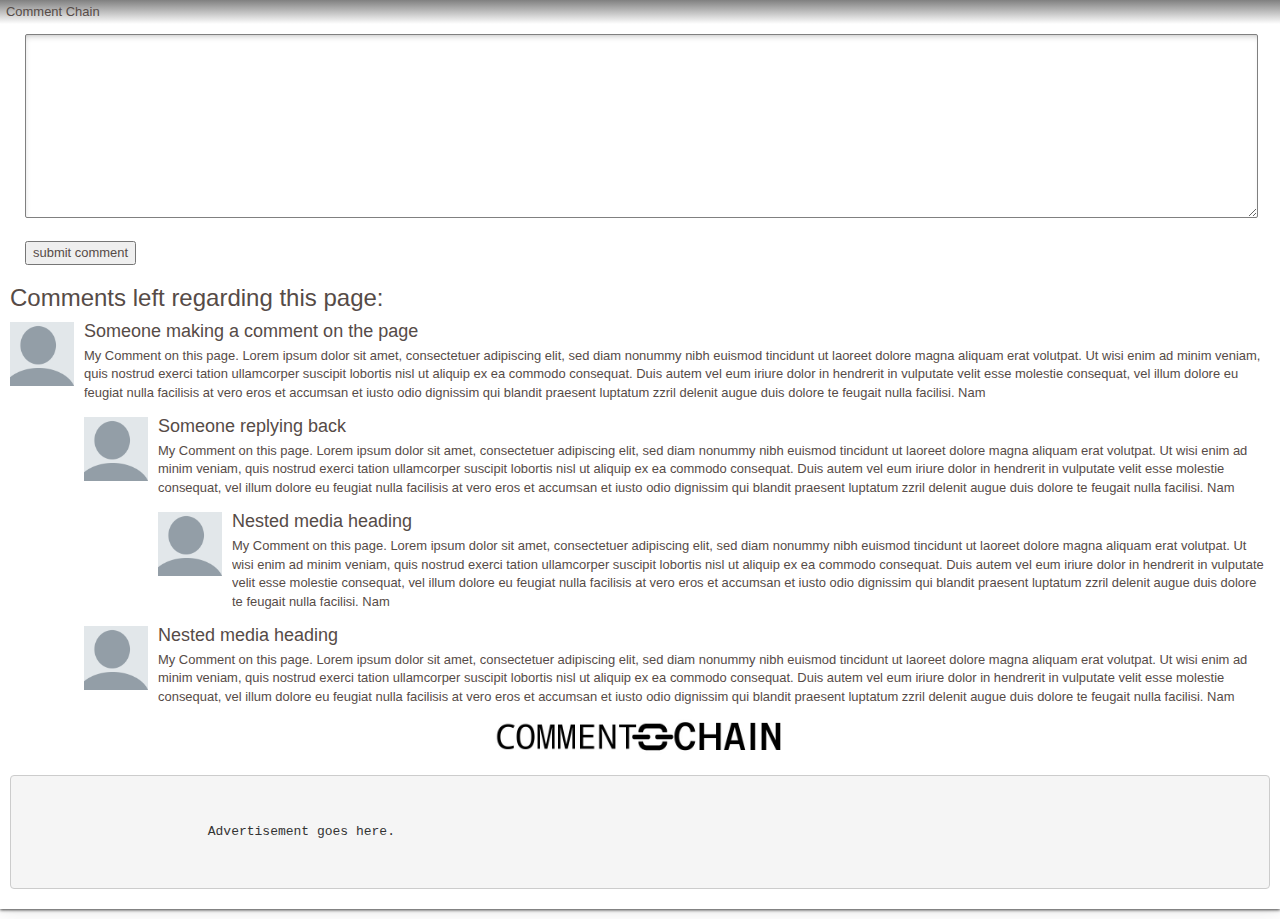
<file: data/index.html>
<html>
			<head>
			<title></title>
			<link href="css/bootstrap.css" rel="stylesheet">
			<link href="css/boxes.css" rel="stylesheet">
			<link href="css/main.css" rel="stylesheet">


			</head>
			<body>


			   <div class="box">
			   <h2>Comment Chain</h2>
			   


			   <div id="leave_comment" style="padding-left:15px;">
			   	
			   	<FORM NAME="leave_comment" ACTION=" METHOD="GET"> 
				<TEXTAREA NAME="comment" COLS="80" ROWS="8" VALUE="Leave a comment.">
			    </TEXTAREA><P>
				
				</FORM>

			<button id="1" >submit comment</button>

			   </div>





			  <h3 id="media-list">Comments left regarding this page:</h3>
			 
			  <div class="existing_comments">
			    <ul class="media-list">
			      <li class="media">
			        <a class="pull-left" href="#">
			        <img class="media-object" src="./images/generic_commenter.png" height=64px; alt="username">  
			        </a>
			        <div class="media-body">
			          <h4 class="media-heading">Someone making a comment on the page</h4>
			          <p>My Comment on this page.</h4>
			      Lorem ipsum dolor sit amet, consectetuer adipiscing elit, sed diam nonummy nibh euismod tincidunt ut laoreet dolore magna aliquam erat volutpat. Ut wisi enim ad minim veniam, quis nostrud exerci tation ullamcorper suscipit lobortis nisl ut aliquip ex ea commodo consequat. Duis autem vel eum iriure dolor in hendrerit in vulputate velit esse molestie consequat, vel illum dolore eu feugiat nulla facilisis at vero eros et accumsan et iusto odio dignissim qui blandit praesent luptatum zzril delenit augue duis dolore te feugait nulla facilisi. Nam</p>
			          <!-- Nested media object -->
			          <div class="media">
			            <a class="pull-left" href="#">
			                <img class="media-object" src="./images/generic_commenter.png" height=64px; alt="username">
			            </a>
			            <div class="media-body">
			              <h4 class="media-heading">Someone replying back</h4>
			              My Comment on this page.</h4>
			      Lorem ipsum dolor sit amet, consectetuer adipiscing elit, sed diam nonummy nibh euismod tincidunt ut laoreet dolore magna aliquam erat volutpat. Ut wisi enim ad minim veniam, quis nostrud exerci tation ullamcorper suscipit lobortis nisl ut aliquip ex ea commodo consequat. Duis autem vel eum iriure dolor in hendrerit in vulputate velit esse molestie consequat, vel illum dolore eu feugiat nulla facilisis at vero eros et accumsan et iusto odio dignissim qui blandit praesent luptatum zzril delenit augue duis dolore te feugait nulla facilisi. Nam
			              <!-- Nested media object -->
			              <div class="media">
			                <a class="pull-left" href="#">
			                    <img class="media-object" src="./images/generic_commenter.png" height=64px; alt="username">
			                </a>
			                <div class="media-body">
			                  <h4 class="media-heading">Nested media heading</h4>
			                  My Comment on this page.</h4>
			      Lorem ipsum dolor sit amet, consectetuer adipiscing elit, sed diam nonummy nibh euismod tincidunt ut laoreet dolore magna aliquam erat volutpat. Ut wisi enim ad minim veniam, quis nostrud exerci tation ullamcorper suscipit lobortis nisl ut aliquip ex ea commodo consequat. Duis autem vel eum iriure dolor in hendrerit in vulputate velit esse molestie consequat, vel illum dolore eu feugiat nulla facilisis at vero eros et accumsan et iusto odio dignissim qui blandit praesent luptatum zzril delenit augue duis dolore te feugait nulla facilisi. Nam
			                </div>
			              </div>
			            </div>
			          </div>
			          <!-- Nested media object -->
			          <div class="media">
			            <a class="pull-left" href="#">
			                <img class="media-object" src="./images/generic_commenter.png" height=64px; alt="username">
			            </a>
			            <div class="media-body">
			              <h4 class="media-heading">Nested media heading</h4>
			              My Comment on this page.</h4>
			      Lorem ipsum dolor sit amet, consectetuer adipiscing elit, sed diam nonummy nibh euismod tincidunt ut laoreet dolore magna aliquam erat volutpat. Ut wisi enim ad minim veniam, quis nostrud exerci tation ullamcorper suscipit lobortis nisl ut aliquip ex ea commodo consequat. Duis autem vel eum iriure dolor in hendrerit in vulputate velit esse molestie consequat, vel illum dolore eu feugiat nulla facilisis at vero eros et accumsan et iusto odio dignissim qui blandit praesent luptatum zzril delenit augue duis dolore te feugait nulla facilisi. Nam
			            </div>
			          </div>
			        </div>
			      </li>
			      


			    </ul>
			  </div>

			<div id="footer_1"><center><img src="images/comment-chain.jpg" height="40"></center></div>

			<br>

			<div class="highlight"><pre><code class="html">

			Advertisement goes here.

			</code></pre></div>


			</div>





			 </div>
			 </div>
			</body>
			</html>
</file>
<file: data/css/boxes.css>
/*
	960 Grid System ~ Core CSS.
	Learn more ~ http://960.gs/

	Licensed under GPL and MIT.
*/

/* =Containers
--------------------------------------------------------------------------------*/

.container_12,
.container_16
{
	width: 100%;
	height: 651px;
   overflow-y: auto;
  // overflow-x: hidden;
}


/* boxes
----------------------------------------------- */
.box {
	background:white;
	//border:solid 1px grey;
	margin-bottom:10px;
	padding:10px;
	height: auto;
	-webkit-box-shadow: 0px 1px 3px 0px rgba(0,0,0,.73), 0px 0px 18px 0px rgba(0,0,0,.13);
	-moz-box-shadow: 0px 1px 3px 0px rgba(0,0,0,.73), 0px 0px 18px 0px rgba(0,0,0,.13);
	box-shadow: 0px 1px 3px 0px rgba(0,0,0,.73), 0px 0px 18px 0px rgba(0,0,0,.13);
	 background-image: -moz-linear-gradient(bottom, white, #EAEAEA); 
}

.center{
 margin-left:auto;
 margin-right:auto;

}

.sorting_box {
	background:#E0E0E0;
	
	margin-bottom:10px;
	padding:10px 10px 1px 10px;
	height: 50px;
	-webkit-box-shadow: 0px 1px 3px 0px rgba(0,0,0,.73), 0px 0px 18px 0px rgba(0,0,0,.13);
	-moz-box-shadow: 0px 1px 3px 0px rgba(0,0,0,.73), 0px 0px 18px 0px rgba(0,0,0,.13);
	box-shadow: 0px 1px 3px 0px rgba(0,0,0,.73), 0px 0px 18px 0px rgba(0,0,0,.13);
}
.results_box {
	background:white;
	
	margin-bottom:10px;
	padding:10px 10px 1px 10px;
	height: 500px;
	-webkit-box-shadow: 0px 1px 3px 0px rgba(0,0,0,.73), 0px 0px 18px 0px rgba(0,0,0,.13);
	-moz-box-shadow: 0px 1px 3px 0px rgba(0,0,0,.73), 0px 0px 18px 0px rgba(0,0,0,.13);
	box-shadow: 0px 1px 3px 0px rgba(0,0,0,.73), 0px 0px 18px 0px rgba(0,0,0,.13);
}

.form_box {
	background:white;
	
	margin-bottom:10px;
	padding:20px;
	height: 640px;
	-webkit-box-shadow: 0px 1px 3px 0px rgba(0,0,0,.73), 0px 0px 18px 0px rgba(0,0,0,.13);
	-moz-box-shadow: 0px 1px 3px 0px rgba(0,0,0,.73), 0px 0px 18px 0px rgba(0,0,0,.13);
	box-shadow: 0px 1px 3px 0px rgba(0,0,0,.73), 0px 0px 18px 0px rgba(0,0,0,.13);
	  background-image: -moz-linear-gradient(top, white, #EAEAEA); 
 
}

.mini_form_box{
	background:white;

	margin-bottom:10px;
	padding:20px;
	height: auto;

	-webkit-box-shadow: 0px 1px 3px 0px rgba(0,0,0,.73), 0px 0px 18px 0px rgba(0,0,0,.13);
	-moz-box-shadow: 0px 1px 3px 0px rgba(0,0,0,.73), 0px 0px 18px 0px rgba(0,0,0,.13);
	box-shadow: 0px 1px 3px 0px rgba(0,0,0,.73), 0px 0px 18px 0px rgba(0,0,0,.13);
   background-image: -moz-linear-gradient(top, white, #EAEAEA); 
}

#display_block{

	display: block;
	
}

.box h2 {
	font-size:1em;
	font-weight:normal;
	

   background-image: -webkit-gradient(linear, left top, left bottom, from(grey),to(white)));
	background-image: -webkit-linear-gradient(top, grey, white);
	background-image: -moz-linear-gradient(top, white, #CCCCCC);
	background-image: -o-linear-gradient(top, rgb(114, 122, 134), rgb(80, 88, 100));
	background-image: -ms-linear-gradient(top, rgb(114, 122, 134), rgb(80, 88, 100));
	background-image: linear-gradient(top, rgb(114, 122, 134), rgb(80, 88, 100));
	

	margin:-10px -10px 0 -10px;
	padding:5px 6px;
}
.box h2 a,
.box h2 a.visible {
	color:#fff;
	background:#333 url("../img/switch_minus.gif") 97% 50% no-repeat;
	display:block;
	padding:6px 12px;
	margin:-6px -12px;
	border:none;
}
.grid_4 .box h2 a {
	background-position: 97% 50%;
}
.grid_5 .box h2 a {
	background-position: 98% 50%;
}
.grid_12 .box h2 a {
	background-position: 99% 50%;
}


.box h2 a.hidden,
.box h2 a.hidden:hover {
	background-image: url("../img/switch_plus.gif");
}
.box h2 a:hover {
	background-color:#111;
}
.block {
	padding-top:10px;
}
div.menu {
	padding:0;
}
div.menu h2 {
	margin:0;
}
div.menu .block {
	padding-top:0;
}




/* =Grid >> Global
--------------------------------------------------------------------------------*/

.grid_1,
.grid_2,
.grid_3,
.grid_4,
.grid_5,
.grid_6,
.grid_7,
.grid_8,
.grid_9,
.grid_10,
.grid_11,
.grid_12,
.grid_13,
.grid_14,
.grid_15,
.grid_16
{
	display: inline;
	float: left;
	margin-left: 1%;
	margin-right: 1%;
}

.container_12 .grid_3,
.container_16 .grid_4
{
	width: 23%;
}

.container_12 .grid_6,
.container_16 .grid_8
{
	width: 48%;
}

.container_12 .grid_9,
.container_16 .grid_12
{
	width: 73%;
}

.container_12 .grid_12,
.container_16 .grid_16
{
	width: 98%;
}

/* =Grid >> Children (Alpha ~ First, Omega ~ Last)
--------------------------------------------------------------------------------*/

.alpha
{
	margin-left: 0;
}

.omega
{
	margin-right: 0;
}

/* =Grid >> 12 Columns
--------------------------------------------------------------------------------*/

.container_12 .grid_1
{
	width: 6.333%;
}

.container_12 .grid_2
{
	width: 14.666%;
}

.container_12 .grid_4
{
	width: 31.333%;
}

.container_12 .grid_5
{
	width: 39.666%;
}

.container_12 .grid_7
{
	width: 56.333%;
}

.container_12 .grid_8
{
	width: 64.666%;
}

.container_12 .grid_10
{
	width: 81.333%;
}

.container_12 .grid_11
{
	width: 89.666%;
}

/* =Grid >> 16 Columns
--------------------------------------------------------------------------------*/

.container_16 .grid_1
{
	width: 4.25%;
}

.container_16 .grid_2
{
	width: 10.5%;
}

.container_16 .grid_3
{
	width: 16.75%;
}

.container_16 .grid_5
{
	width: 29.25%;
}

.container_16 .grid_6
{
	width: 35.5%;
}

.container_16 .grid_7
{
	width: 41.75%;
}

.container_16 .grid_9
{
	width: 54.25%;
}

.container_16 .grid_10
{
	width: 60.5%;
}

.container_16 .grid_11
{
	width: 66.75%;
}

.container_16 .grid_13
{
	width: 79.25%;
}

.container_16 .grid_14
{
	width: 85.5%;
}

.container_16 .grid_15
{
	width: 91.75%;
}

/* =Prefix Extra Space >> Global
--------------------------------------------------------------------------------*/

.container_12 .prefix_3,
.container_16 .prefix_4
{
	padding-left: 25%;
}

.container_12 .prefix_6,
.container_16 .prefix_8
{
	padding-left: 50%;
}

.container_12 .prefix_9,
.container_16 .prefix_12
{
	padding-left: 75%;
}

/* =Prefix Extra Space >> 12 Columns
--------------------------------------------------------------------------------*/

.container_12 .prefix_1
{
	padding-left: 8.333%;
}

.container_12 .prefix_2
{
	padding-left: 16.666%;
}

.container_12 .prefix_4
{
	padding-left: 33.333%;
}

.container_12 .prefix_5
{
	padding-left: 41.666%;
}

.container_12 .prefix_7
{
	padding-left: 58.333%;
}

.container_12 .prefix_8
{
	padding-left: 66.666%;
}

.container_12 .prefix_10
{
	padding-left: 83.333%;
}

.container_12 .prefix_11
{
	padding-left: 91.666%;
}

/* =Prefix Extra Space >> 16 Columns
--------------------------------------------------------------------------------*/

.container_16 .prefix_1
{
	padding-left: 6.25%;
}

.container_16 .prefix_2
{
	padding-left: 12.5%;
}

.container_16 .prefix_3
{
	padding-left: 18.75%;
}

.container_16 .prefix_5
{
	padding-left: 31.25%;
}

.container_16 .prefix_6
{
	padding-left: 37.5%;
}

.container_16 .prefix_7
{
	padding-left: 43.75%;
}

.container_16 .prefix_9
{
	padding-left: 56.25%;
}

.container_16 .prefix_10
{
	padding-left: 62.5%;
}

.container_16 .prefix_11
{
	padding-left: 68.75%;
}

.container_16 .prefix_13
{
	padding-left: 81.25%;
}

.container_16 .prefix_14
{
	padding-left: 87.5%;
}

.container_16 .prefix_15
{
	padding-left: 93.75%;
}

/* =Suffix Extra Space >> Global
--------------------------------------------------------------------------------*/

.container_12 .suffix_3,
.container_16 .suffix_4
{
	padding-right: 25%;
}

.container_12 .suffix_6,
.container_16 .suffix_8
{
	padding-right: 50%;
}

.container_12 .suffix_9,
.container_16 .suffix_12
{
	padding-right: 75%;
}

/* =Suffix Extra Space >> 12 Columns
--------------------------------------------------------------------------------*/

.container_12 .suffix_1
{
	padding-right: 8.333%;
}

.container_12 .suffix_2
{
	padding-right: 16.666%;
}

.container_12 .suffix_4
{
	padding-right: 33.333%;
}

.container_12 .suffix_5
{
	padding-right: 41.666%;
}

.container_12 .suffix_7
{
	padding-right: 58.333%;
}

.container_12 .suffix_8
{
	padding-right: 66.666%;
}

.container_12 .suffix_10
{
	padding-right: 83.333%;
}

.container_12 .suffix_11
{
	padding-right: 91.666%;
}

/* =Suffix Extra Space >> 16 Columns
--------------------------------------------------------------------------------*/

.container_16 .suffix_1
{
	padding-right: 6.25%;
}

.container_16 .suffix_2
{
	padding-right: 16.5%;
}

.container_16 .suffix_3
{
	padding-right: 18.75%;
}

.container_16 .suffix_5
{
	padding-right: 31.25%;
}

.container_16 .suffix_6
{
	padding-right: 37.5%;
}

.container_16 .suffix_7
{
	padding-right: 43.75%;
}

.container_16 .suffix_9
{
	padding-right: 56.25%;
}

.container_16 .suffix_10
{
	padding-right: 62.5%;
}

.container_16 .suffix_11
{
	padding-right: 68.75%;
}

.container_16 .suffix_13
{
	padding-right: 81.25%;
}

.container_16 .suffix_14
{
	padding-right: 87.5%;
}

.container_16 .suffix_15
{
	padding-right: 93.75%;
}

/* =Clear Floated Elements
--------------------------------------------------------------------------------*/

/* http://sonspring.com/journal/clearing-floats */

html body * span.clear,
html body * div.clear,
html body * li.clear,
html body * dd.clear
{
	background: none;
	border: 0;
	clear: both;
	display: block;
	float: none;
	font-size: 0;
	list-style: none;
	margin: 0;
	padding: 0;
	overflow: hidden;
	visibility: hidden;
	width: 0;
	height: 0;
}

/* http://www.positioniseverything.net/easyclearing.html */

.clearfix:after
{
	clear: both;
	content: '.';
	display: block;
	visibility: hidden;
	height: 0;
}

.clearfix
{
	display: inline-block;
}

* html .clearfix
{
	height: 1%;
}

.clearfix
{
	display: block;
}
</file>
<file: data/css/main.css>
textarea
{

width: 99%;
border:solid 1px grey;
margin-top:10px;
margin-bottom:10px;
-webkit-border-radius: 2px;
-moz-border-radius: 2px;
border-radius: 2px;

font-family:Arial, sans-serif;
font-size:1.2em;
font-weight:bold;
color:#333;
cursor:pointer;
-moz-box-shadow: inset 1px 4px 9px -6px rgba(0,0,0,0.5);
-webkit-box-shadow: inset 1px 4px 9px -6px rgba(0, 0, 0, 0.5);
box-shadow: inset 1px 4px 9px -6px rgba(0,0,0,0.5);
//background-image: -webkit-gradient(linear, left top, left bottom, from(#ddd), to(#aaa));
//background-image: -webkit-linear-gradient(top, #ddd, #aaa);
background-image: -moz-linear-gradient(top,  #EAEAEA , white);
//background-image: -ms-linear-gradient(top, #ddd, #aaa);
//background-image: -o-linear-gradient(top, #ddd, #aaa);
//background-image: linear-gradient(top, #ddd, #aaa);

}


html, body {
  font-size: 90%;
  font-family: 'Roboto', sans-serif;  
  color:#564b47;  

  margin: 0;
  height: auto;
  background-image: -moz-linear-gradient(top, grey, #F2F2F2, grey 100%); 
 
}

a:link {
color: black;
}

fieldset{
border:1px solid green
}






div#footer {
   background-image: -moz-linear-gradient(top, white 3%, grey 50%);  
   border-bottom: solid black 1px;
   border-top: solid black 1px;
   border-left: solid grey 1px;
   border-right: solid grey 1px;
   height: 67px;
  // width: 2000px;


   margin-left: auto ;
   margin-right: auto ;

   
}



/* spiffy css buttons */


/* button
---------------------------------------------- */
.button {
	display: inline-block;
	zoom: 1; /* zoom and *display = ie7 hack for display:inline-block */
	*display: inline;
	vertical-align: baseline;
	margin: 0 2px;
	outline: none;
	cursor: pointer;
	text-align: center;
	text-decoration: none;
	font: 14px/100% Arial, Helvetica, sans-serif;
	padding: .5em 2em .55em;
	text-shadow: 0 1px 1px rgba(0,0,0,.3);
	-webkit-border-radius: .5em;
	-moz-border-radius: .5em;
	border-radius: .5em;
	-webkit-box-shadow: 0 1px 2px rgba(0,0,0,.2);
	-moz-box-shadow: 0 1px 2px rgba(0,0,0,.2);
	box-shadow: 0 1px 2px rgba(0,0,0,.2);
}
.button:hover {
	text-decoration: none;
}
.button:active {
	position: relative;
	top: 1px;
}

.bigrounded {
	-webkit-border-radius: 2em;
	-moz-border-radius: 2em;
	border-radius: 2em;
}
.medium {
	font-size: 12px;
	padding: .4em 1.5em .42em;
}
.small {
	font-size: 11px;
	padding: .2em 1em .275em;
}

/* color styles
---------------------------------------------- */

/* black */
.black {
	color: #d7d7d7;
	border: solid 1px #333;
	background: #333;
	background: -webkit-gradient(linear, left top, left bottom, from(#666), to(#000));
	background: -moz-linear-gradient(top,  #666,  #000);
	filter:  progid:DXImageTransform.Microsoft.gradient(startColorstr='#666666', endColorstr='#000000');
}
.black:hover {
	background: #000;
	background: -webkit-gradient(linear, left top, left bottom, from(#444), to(#000));
	background: -moz-linear-gradient(top,  #444,  #000);
	filter:  progid:DXImageTransform.Microsoft.gradient(startColorstr='#444444', endColorstr='#000000');
}
.black:active {
	color: #666;
	background: -webkit-gradient(linear, left top, left bottom, from(#000), to(#444));
	background: -moz-linear-gradient(top,  #000,  #444);
	filter:  progid:DXImageTransform.Microsoft.gradient(startColorstr='#000000', endColorstr='#666666');
}

/* gray */
.gray {
	color: #e9e9e9;
	border: solid 1px #555;
	background: #6e6e6e;
	background: -webkit-gradient(linear, left top, left bottom, from(#888), to(#575757));
	background: -moz-linear-gradient(top,  #888,  #575757);
	filter:  progid:DXImageTransform.Microsoft.gradient(startColorstr='#888888', endColorstr='#575757');
}
.gray:hover {
	background: #616161;
	background: -webkit-gradient(linear, left top, left bottom, from(#757575), to(#4b4b4b));
	background: -moz-linear-gradient(top,  #757575,  #4b4b4b);
	filter:  progid:DXImageTransform.Microsoft.gradient(startColorstr='#757575', endColorstr='#4b4b4b');
}
.gray:active {
	color: #afafaf;
	background: -webkit-gradient(linear, left top, left bottom, from(#575757), to(#888));
	background: -moz-linear-gradient(top,  #575757,  #888);
	filter:  progid:DXImageTransform.Microsoft.gradient(startColorstr='#575757', endColorstr='#888888');
}

/* white */
.white {
	color: #606060;
	border: solid 1px #b7b7b7;
	background: #fff;
	background: -webkit-gradient(linear, left top, left bottom, from(#fff), to(#ededed));
	background: -moz-linear-gradient(top,  #fff,  #ededed);
	filter:  progid:DXImageTransform.Microsoft.gradient(startColorstr='#ffffff', endColorstr='#ededed');
}
.white:hover {
	background: #ededed;
	background: -webkit-gradient(linear, left top, left bottom, from(#fff), to(#dcdcdc));
	background: -moz-linear-gradient(top,  #fff,  #dcdcdc);
	filter:  progid:DXImageTransform.Microsoft.gradient(startColorstr='#ffffff', endColorstr='#dcdcdc');
}
.white:active {
	color: #999;
	background: -webkit-gradient(linear, left top, left bottom, from(#ededed), to(#fff));
	background: -moz-linear-gradient(top,  #ededed,  #fff);
	filter:  progid:DXImageTransform.Microsoft.gradient(startColorstr='#ededed', endColorstr='#ffffff');
}

/* white red */
.whitered {
	color: red;
	border: solid 1px #b7b7b7;
	background: #fff;
	background: -webkit-gradient(linear, left top, left bottom, from(#fff), to(#ededed));
	background: -moz-linear-gradient(top,  #fff,  #ededed);
	filter:  progid:DXImageTransform.Microsoft.gradient(startColorstr='#ffffff', endColorstr='#ededed');
}
.whitered:hover {
	color: red;

	//background: -webkit-gradient(linear, left top, left bottom, from(yellow), to(#dcdcdc));
	background: -moz-linear-gradient(top,  #fff,  #dcdcdc);
	filter:  progid:DXImageTransform.Microsoft.gradient(startColorstr='#ffffff', endColorstr='#dcdcdc');
}
.whitered:active {
	color: red;
	background: -webkit-gradient(linear, left top, left bottom, from(#ededed), to(#fff));
	background: -moz-linear-gradient(top,  #fff,  #fff);
	filter:  progid:DXImageTransform.Microsoft.gradient(startColorstr='#ededed', endColorstr='#ffffff');
}

/* orange */
.orange {
	color: #fef4e9;
	border: solid 1px #da7c0c;
	background: #f78d1d;
	background: -webkit-gradient(linear, left top, left bottom, from(#faa51a), to(#f47a20));
	background: -moz-linear-gradient(top,  #faa51a,  #f47a20);
	filter:  progid:DXImageTransform.Microsoft.gradient(startColorstr='#faa51a', endColorstr='#f47a20');
}
.orange:hover {
	background: #f47c20;
	background: -webkit-gradient(linear, left top, left bottom, from(#f88e11), to(#f06015));
	background: -moz-linear-gradient(top,  #f88e11,  #f06015);
	filter:  progid:DXImageTransform.Microsoft.gradient(startColorstr='#f88e11', endColorstr='#f06015');
}
.orange:active {
	color: #fcd3a5;
	background: -webkit-gradient(linear, left top, left bottom, from(#f47a20), to(#faa51a));
	background: -moz-linear-gradient(top,  #f47a20,  #faa51a);
	filter:  progid:DXImageTransform.Microsoft.gradient(startColorstr='#f47a20', endColorstr='#faa51a');
}

/* red */
.red {
	color: #faddde;
	border: solid 1px #980c10;
	background: #d81b21;
	background: -webkit-gradient(linear, left top, left bottom, from(#ed1c24), to(#aa1317));
	background: -moz-linear-gradient(top,  #ed1c24,  #aa1317);
	filter:  progid:DXImageTransform.Microsoft.gradient(startColorstr='#ed1c24', endColorstr='#aa1317');
}
.red:hover {
	background: #b61318;
	background: -webkit-gradient(linear, left top, left bottom, from(#c9151b), to(#a11115));
	background: -moz-linear-gradient(top,  #c9151b,  #a11115);
	filter:  progid:DXImageTransform.Microsoft.gradient(startColorstr='#c9151b', endColorstr='#a11115');
}
.red:active {
	color: #de898c;
	background: -webkit-gradient(linear, left top, left bottom, from(#aa1317), to(#ed1c24));
	background: -moz-linear-gradient(top,  #aa1317,  #ed1c24);
	filter:  progid:DXImageTransform.Microsoft.gradient(startColorstr='#aa1317', endColorstr='#ed1c24');
}

/* blue */
.blue {
	color: #d9eef7;
	border: solid 1px #0076a3;
	background: #0095cd;
	background: -webkit-gradient(linear, left top, left bottom, from(#00adee), to(#0078a5));
	background: -moz-linear-gradient(top,  #00adee,  #0078a5);
	filter:  progid:DXImageTransform.Microsoft.gradient(startColorstr='#00adee', endColorstr='#0078a5');
}
.blue:hover {
	background: #007ead;
	background: -webkit-gradient(linear, left top, left bottom, from(#0095cc), to(#00678e));
	background: -moz-linear-gradient(top,  #0095cc,  #00678e);
	filter:  progid:DXImageTransform.Microsoft.gradient(startColorstr='#0095cc', endColorstr='#00678e');
}
.blue:active {
	color: #80bed6;
	background: -webkit-gradient(linear, left top, left bottom, from(#0078a5), to(#00adee));
	background: -moz-linear-gradient(top,  #0078a5,  #00adee);
	filter:  progid:DXImageTransform.Microsoft.gradient(startColorstr='#0078a5', endColorstr='#00adee');
}

/* rosy */
.rosy {
	color: #fae7e9;
	border: solid 1px #b73948;
	background: #da5867;
	background: -webkit-gradient(linear, left top, left bottom, from(#f16c7c), to(#bf404f));
	background: -moz-linear-gradient(top,  #f16c7c,  #bf404f);
	filter:  progid:DXImageTransform.Microsoft.gradient(startColorstr='#f16c7c', endColorstr='#bf404f');
}
.rosy:hover {
	background: #ba4b58;
	background: -webkit-gradient(linear, left top, left bottom, from(#cf5d6a), to(#a53845));
	background: -moz-linear-gradient(top,  #cf5d6a,  #a53845);
	filter:  progid:DXImageTransform.Microsoft.gradient(startColorstr='#cf5d6a', endColorstr='#a53845');
}
.rosy:active {
	color: #dca4ab;
	background: -webkit-gradient(linear, left top, left bottom, from(#bf404f), to(#f16c7c));
	background: -moz-linear-gradient(top,  #bf404f,  #f16c7c);
	filter:  progid:DXImageTransform.Microsoft.gradient(startColorstr='#bf404f', endColorstr='#f16c7c');
}

/* green */
.green {
	color: #e8f0de;
	border: solid 1px #538312;
	background: #64991e;
	background: -webkit-gradient(linear, left top, left bottom, from(#7db72f), to(#4e7d0e));
	background: -moz-linear-gradient(top,  #7db72f,  #4e7d0e);
	filter:  progid:DXImageTransform.Microsoft.gradient(startColorstr='#7db72f', endColorstr='#4e7d0e');
}
.green:hover {
	background: #538018;
	background: -webkit-gradient(linear, left top, left bottom, from(#6b9d28), to(#436b0c));
	background: -moz-linear-gradient(top,  #6b9d28,  #436b0c);
	filter:  progid:DXImageTransform.Microsoft.gradient(startColorstr='#6b9d28', endColorstr='#436b0c');
}
.green:active {
	color: #a9c08c;
	background: -webkit-gradient(linear, left top, left bottom, from(#4e7d0e), to(#7db72f));
	background: -moz-linear-gradient(top,  #4e7d0e,  #7db72f);
	filter:  progid:DXImageTransform.Microsoft.gradient(startColorstr='#4e7d0e', endColorstr='#7db72f');
}

/* pink */
.pink {
	color: #feeef5;
	border: solid 1px #d2729e;
	background: #f895c2;
	background: -webkit-gradient(linear, left top, left bottom, from(#feb1d3), to(#f171ab));
	background: -moz-linear-gradient(top,  #feb1d3,  #f171ab);
	filter:  progid:DXImageTransform.Microsoft.gradient(startColorstr='#feb1d3', endColorstr='#f171ab');
}
.pink:hover {
	background: #d57ea5;
	background: -webkit-gradient(linear, left top, left bottom, from(#f4aacb), to(#e86ca4));
	background: -moz-linear-gradient(top,  #f4aacb,  #e86ca4);
	filter:  progid:DXImageTransform.Microsoft.gradient(startColorstr='#f4aacb', endColorstr='#e86ca4');
}
.pink:active {
	color: #f3c3d9;
	background: -webkit-gradient(linear, left top, left bottom, from(#f171ab), to(#feb1d3));
	background: -moz-linear-gradient(top,  #f171ab,  #feb1d3);
	filter:  progid:DXImageTransform.Microsoft.gradient(startColorstr='#f171ab', endColorstr='#feb1d3');
}
</file>
